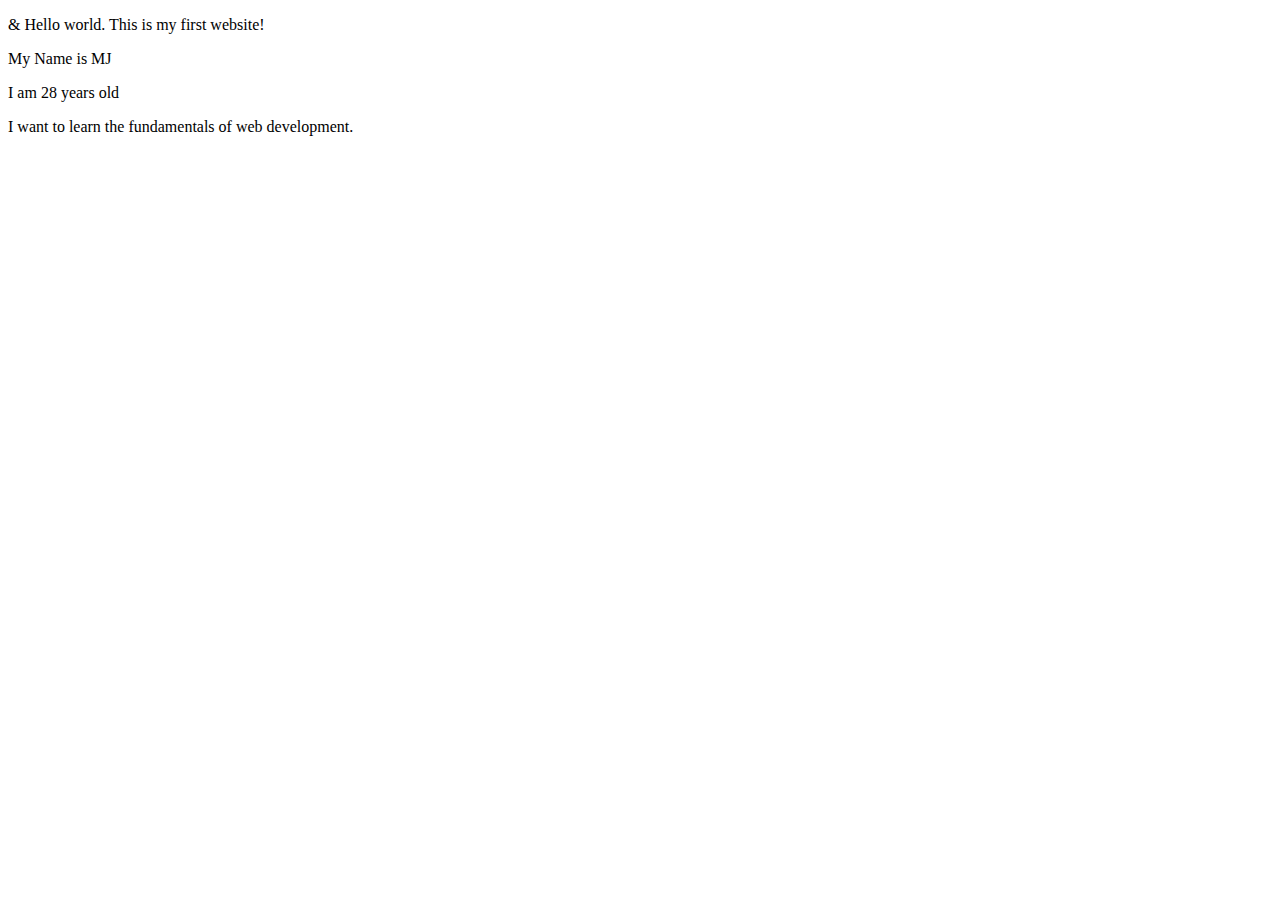
<file: index.html>
<!DOCTYPE html>
<html lang="en">
<head>
	<meta charset="utf-8">
	<title>Internet Technologies and Web Design</title>
</head>
<body>
	<p>&amp; Hello world. This is my first website!</p>
	<p>My Name is MJ</p>
	<p>I am 28 years old</p>
	<p>I want to learn the fundamentals of web development.</p>
</body>
</html>
</file>
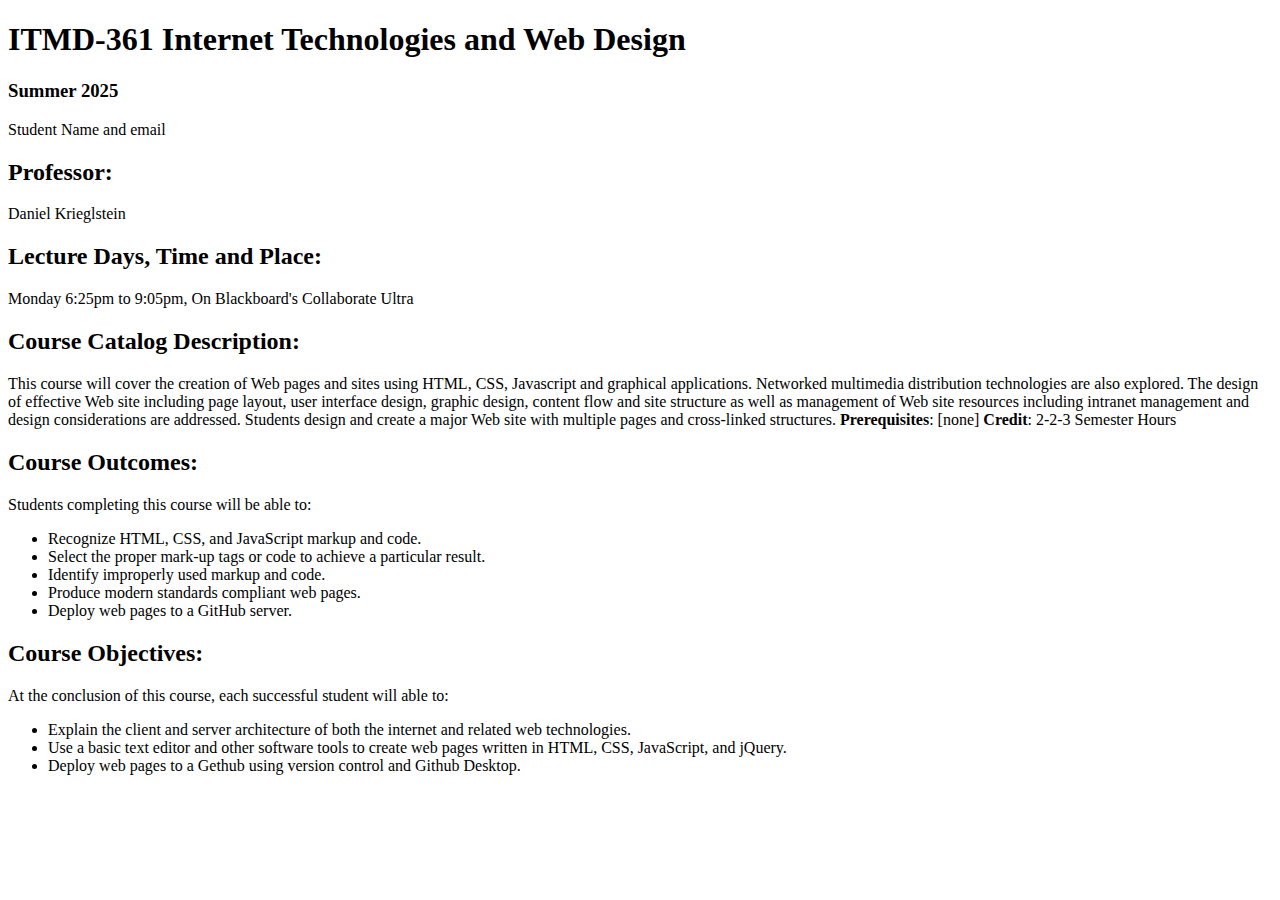
<file: lab2/index.html>
<!DOCTYPE html>
<html lang="en">
<head>
  <meta charset="utf-8">
  <title>ITMD-361 Internet Technologies and Web Design</title>
</head>
<body>
  <h1>ITMD-361 Internet Technologies and Web Design</h1>
  <h3>Summer 2025</h3>
  <p>Student Name and email</p>
  <h2>Professor:</h2>
  <p>Daniel Krieglstein</p>
  <h2>Lecture Days, Time and Place:</h2>
  <p>Monday 6:25pm to 9:05pm, On Blackboard's Collaborate Ultra</p>
  <h2>Course Catalog Description:</h2>
  <p>This course will cover the creation of Web pages and sites using HTML, CSS, Javascript and graphical applications. Networked multimedia distribution technologies are also explored. The design of effective Web site including page layout, user interface design, graphic design, content flow and site structure as well as management of Web site resources including intranet management and design considerations are addressed. Students design and create a major Web site with multiple pages and cross-linked structures. <strong>Prerequisites</strong>: [none] <strong>Credit</strong>: 2-2-3 Semester Hours</p>
  <h2>Course Outcomes:</h2>
  <p>Students completing this course will be able to:</p>
  <ul>
    <li>Recognize HTML, CSS, and JavaScript markup and code.</li>
    <li>Select the proper mark-up tags or code to achieve a particular result.</li>
    <li>Identify improperly used markup and code.</li>
    <li>Produce modern standards compliant web pages.</li>
    <li>Deploy web pages to a GitHub server.</li>
  </ul>
  <h2>Course Objectives:</h2>
  <p>At the conclusion of this course, each successful student will able to:</p>
  <ul>
    <li>Explain the client and server architecture of both the internet and related web technologies.</li>
    <li>Use a basic text editor and other software tools to create web pages written in HTML, CSS, JavaScript, and jQuery.</li>
    <li>Deploy web pages to a Gethub using version control and Github Desktop.</li>
  </ul>
</body>
</html>
</file>
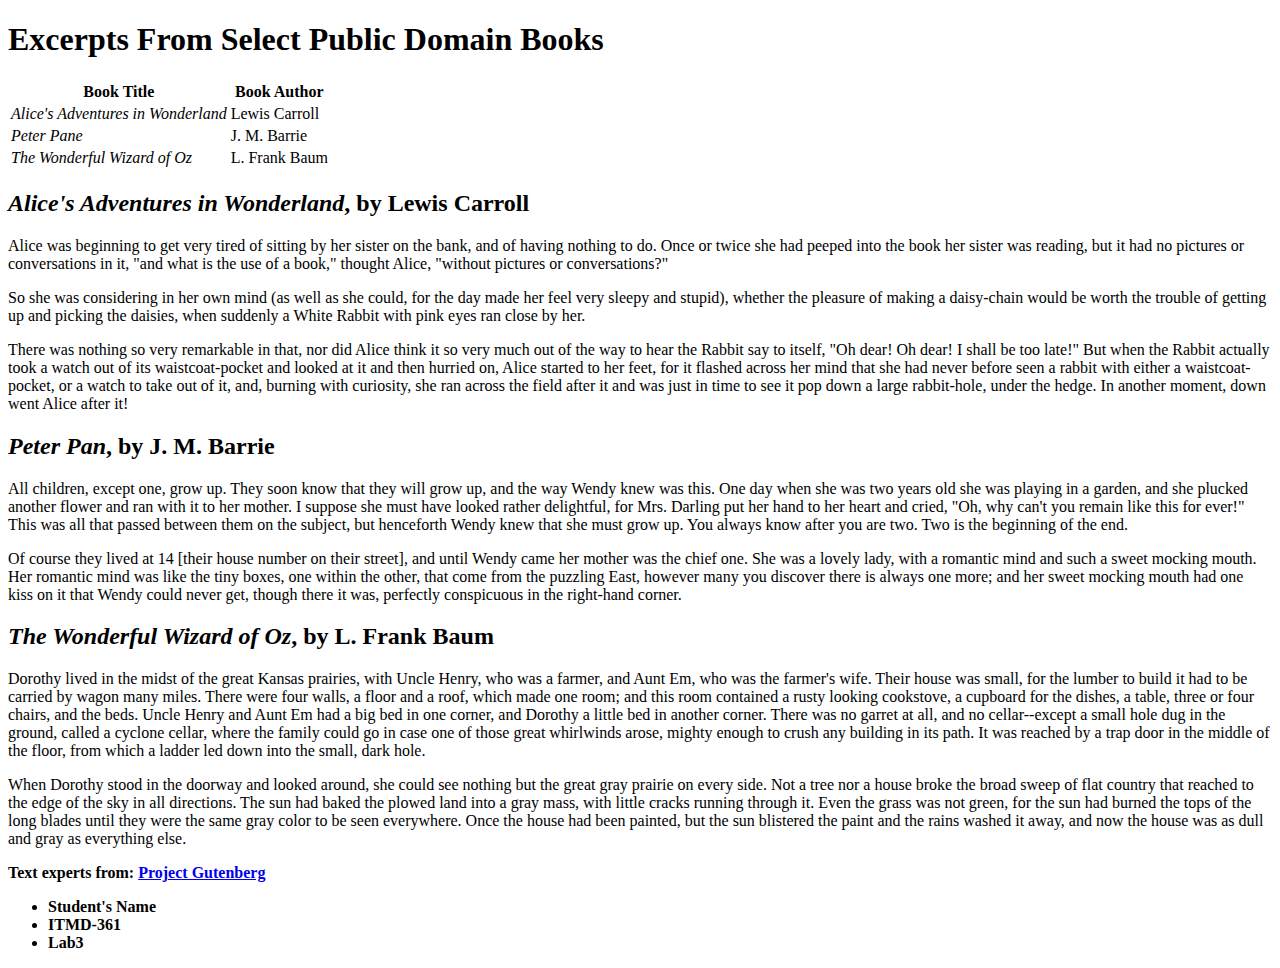
<file: lab3/index.html>
<!DOCTYPE html>
<html lang="en">
<head>
	<meta charset="utf-8">
	<title>Experts From Select Publuc Domain Books</title>
</head>
<body>
  <h1>Excerpts From Select Public Domain Books</h1>
  <table>
    <tr>
      <th>Book Title</th>
      <th>Book Author</th>
    </tr>
    <tr>
      <td><em>Alice's Adventures in Wonderland</em></td>
      <td>Lewis Carroll</td>
    </tr>
    <tr>
      <td><em>Peter Pane</em></td>
      <td>J. M. Barrie</td>
    </tr>
    <tr>
      <td><em>The Wonderful Wizard of Oz</em></td>
      <td>L. Frank Baum</td>
    </tr>
  </table>
  <h2><em>Alice's Adventures in Wonderland</em>, by Lewis Carroll</h2>
  <p>Alice was beginning to get very tired of sitting by her sister on the bank, and of having nothing to do. Once or twice she had peeped into the book her sister was reading, but it had no pictures or conversations in it, "and what is the use of a book," thought Alice, "without pictures or conversations?"</p>
  <p>So she was considering in her own mind (as well as she could, for the day made her feel very sleepy and stupid), whether the pleasure of making a daisy-chain would be worth the trouble of getting up and picking the daisies, when suddenly a White Rabbit with pink eyes ran close by her.</p>
  <p>There was nothing so very remarkable in that, nor did Alice think it so very much out of the way to hear the Rabbit say to itself, "Oh dear! Oh dear! I shall be too late!" But when the Rabbit actually took a watch out of its waistcoat-pocket and looked at it and then hurried on, Alice started to her feet, for it flashed across her mind that she had never before seen a rabbit with either a waistcoat-pocket, or a watch to take out of it, and, burning with curiosity, she ran across the field after it and was just in time to see it pop down a large rabbit-hole, under the hedge. In another moment, down went Alice after it!</p>

  <h2><em>Peter Pan</em>, by J. M. Barrie</h2>
  <p>All children, except one, grow up. They soon know that they will grow up, and the way Wendy knew was this. One day when she was two years old she was playing in a garden, and she plucked another flower and ran with it to her mother. I suppose she must have looked rather delightful, for Mrs. Darling put her hand to her heart and cried, "Oh, why can't you remain like this for ever!" This was all that passed between them on the subject, but henceforth Wendy knew that she must grow up. You always know after you are two. Two is the beginning of the end.</p>
  <p>Of course they lived at 14 [their house number on their street], and until Wendy came her mother was the chief one. She was a lovely lady, with a romantic mind and such a sweet mocking mouth. Her romantic mind was like the tiny boxes, one within the other, that come from the puzzling East, however many you discover there is always one more; and her sweet mocking mouth had one kiss on it that Wendy could never get, though there it was, perfectly conspicuous in the right-hand corner.</p>

  <h2><em>The Wonderful Wizard of Oz</em>, by L. Frank Baum</h2>
  <p>Dorothy lived in the midst of the great Kansas prairies, with Uncle Henry, who was a farmer, and Aunt Em, who was the farmer's wife.  Their house was small, for the lumber to build it had to be carried by wagon many miles.  There were four walls, a floor and a roof, which made one room; and this room contained a rusty looking cookstove, a cupboard for the dishes, a table, three or four chairs, and the beds.  Uncle Henry and Aunt Em had a big bed in one corner, and Dorothy a little bed in another corner.  There was no garret at all, and no cellar--except a small hole dug in the ground, called a cyclone cellar, where the family could go in case one of those great whirlwinds arose, mighty enough to crush any building in its path.  It was reached by a trap door in the middle of the floor, from which a ladder led down into the small, dark hole.</p>
  <p>When Dorothy stood in the doorway and looked around, she could see nothing but the great gray prairie on every side.  Not a tree nor a house broke the broad sweep of flat country that reached to the edge of the sky in all directions.  The sun had baked the plowed land into a gray mass, with little cracks running through it.  Even the grass was not green, for the sun had burned the tops of the long blades until they were the same gray color to be seen everywhere.  Once the house had been painted, but the sun blistered the paint and the rains washed it away, and now the house was as dull and gray as everything else.
  </p>
  
  <p><strong>Text experts from: <a href="http://www.gutenberg.org">Project Gutenberg</a></strong></p>
  <ul>
    <li><strong>Student's Name</strong></li>
    <li><strong>ITMD-361</strong></li>
    <li><strong>Lab3</strong></li>
  </ul>
</body>
</html>
</file>
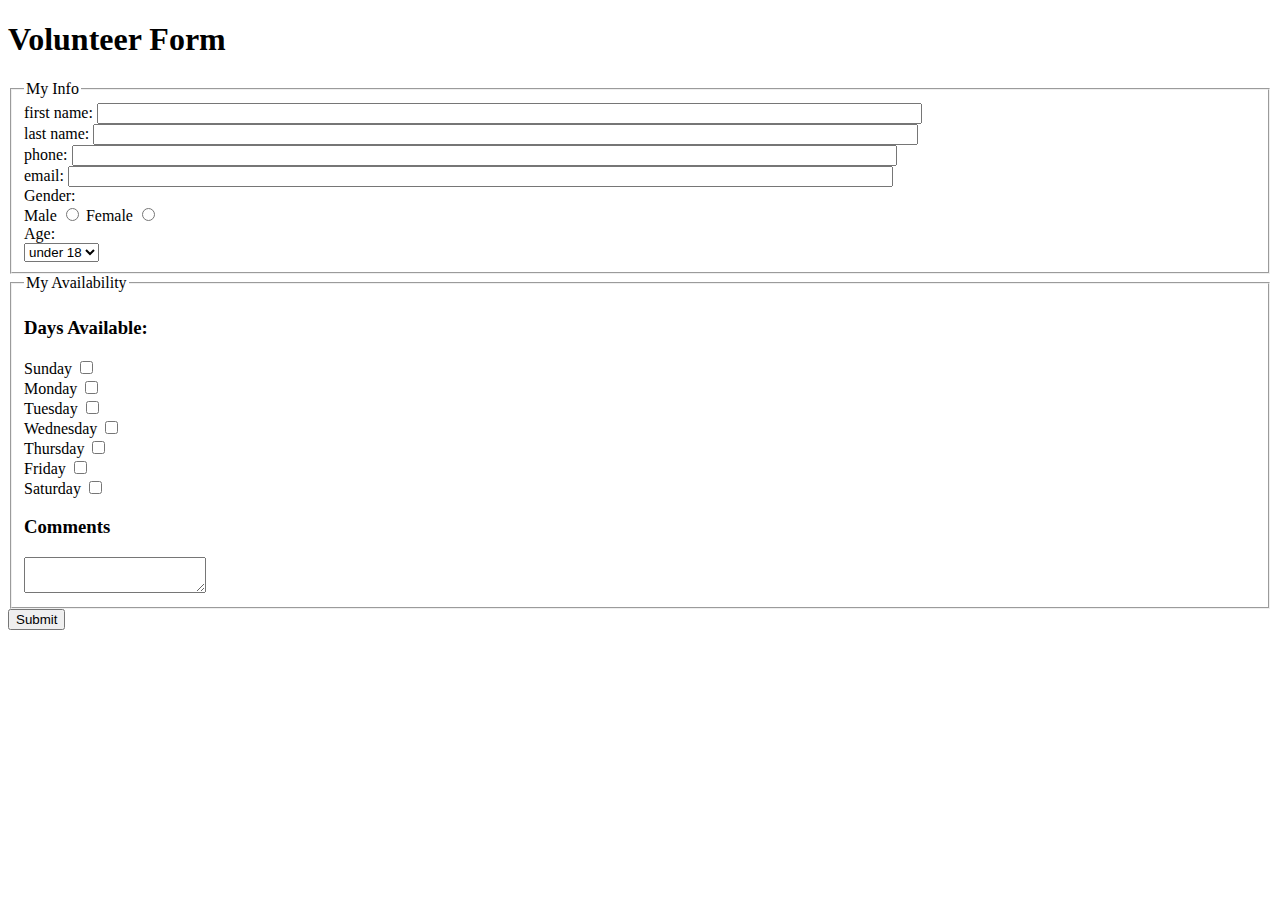
<file: lab5/index.html>
<!DOCTYPE html>
<html lang="en">
<head>
  <meta charset="utf-8">
  <title>Volunteer Form</title>
</head>
<body>
  <h1>Volunteer Form</h1>
  <form action="http://bloomingdale.sat.iit.edu/kriedan/lab3formscript.php" method="post">
    <fieldset>
      <legend>My Info</legend>
      <div><label>first name: <input size="100" type="text" name="first_name_field"></label></div>
      <div><label>last name: <input size="100" type="text" name="last_name_field"></label></div>
      <div><label>phone: <input size="100" type="text" name="phone_field"></label></div>
      <div><label>email: <input size="100" type="text" name="email_field"></label></div>
      <div>Gender: </div>
      <div>
        <label>Male <input type="radio" name="gender_field" value="male"></label>
        <label>Female <input type="radio" name="gender_field" value="female"></label>
      </div>
      <div>Age: </div>
      <select name="age_field">
        <option>under 18</option>
        <option>over 18</option>
      </select>
    </fieldset>
    <fieldset>
      <legend>My Availability</legend>
      <h3>Days Available:</h3>
      <div>
        <div><label>Sunday <input type="checkbox" name="available_field[]" value="sunday"></label></div>
        <div><label>Monday <input type="checkbox" name="available_field[]" value="monday"></label></div>
        <div><label>Tuesday <input type="checkbox" name="available_field[]" value="tuesday"></label></div>
        <div><label>Wednesday <input type="checkbox" name="available_field[]" value="wednesday"></label></div>
        <div><label>Thursday <input type="checkbox" name="available_field[]" value="thursday"></label></div>
        <div><label>Friday <input type="checkbox" name="available_field[]" value="friday"></label></div>
        <div><label>Saturday <input type="checkbox" name="available_field[]" value="saturday"></label></div>
        <h3>Comments</h3>
        <textarea name="comments_field"></textarea>
      </div>
    </fieldset>
    <input type="hidden" name="hidden_field" value="marieca">
    <input type="submit">
  </form>
</body>
</html>
</file>
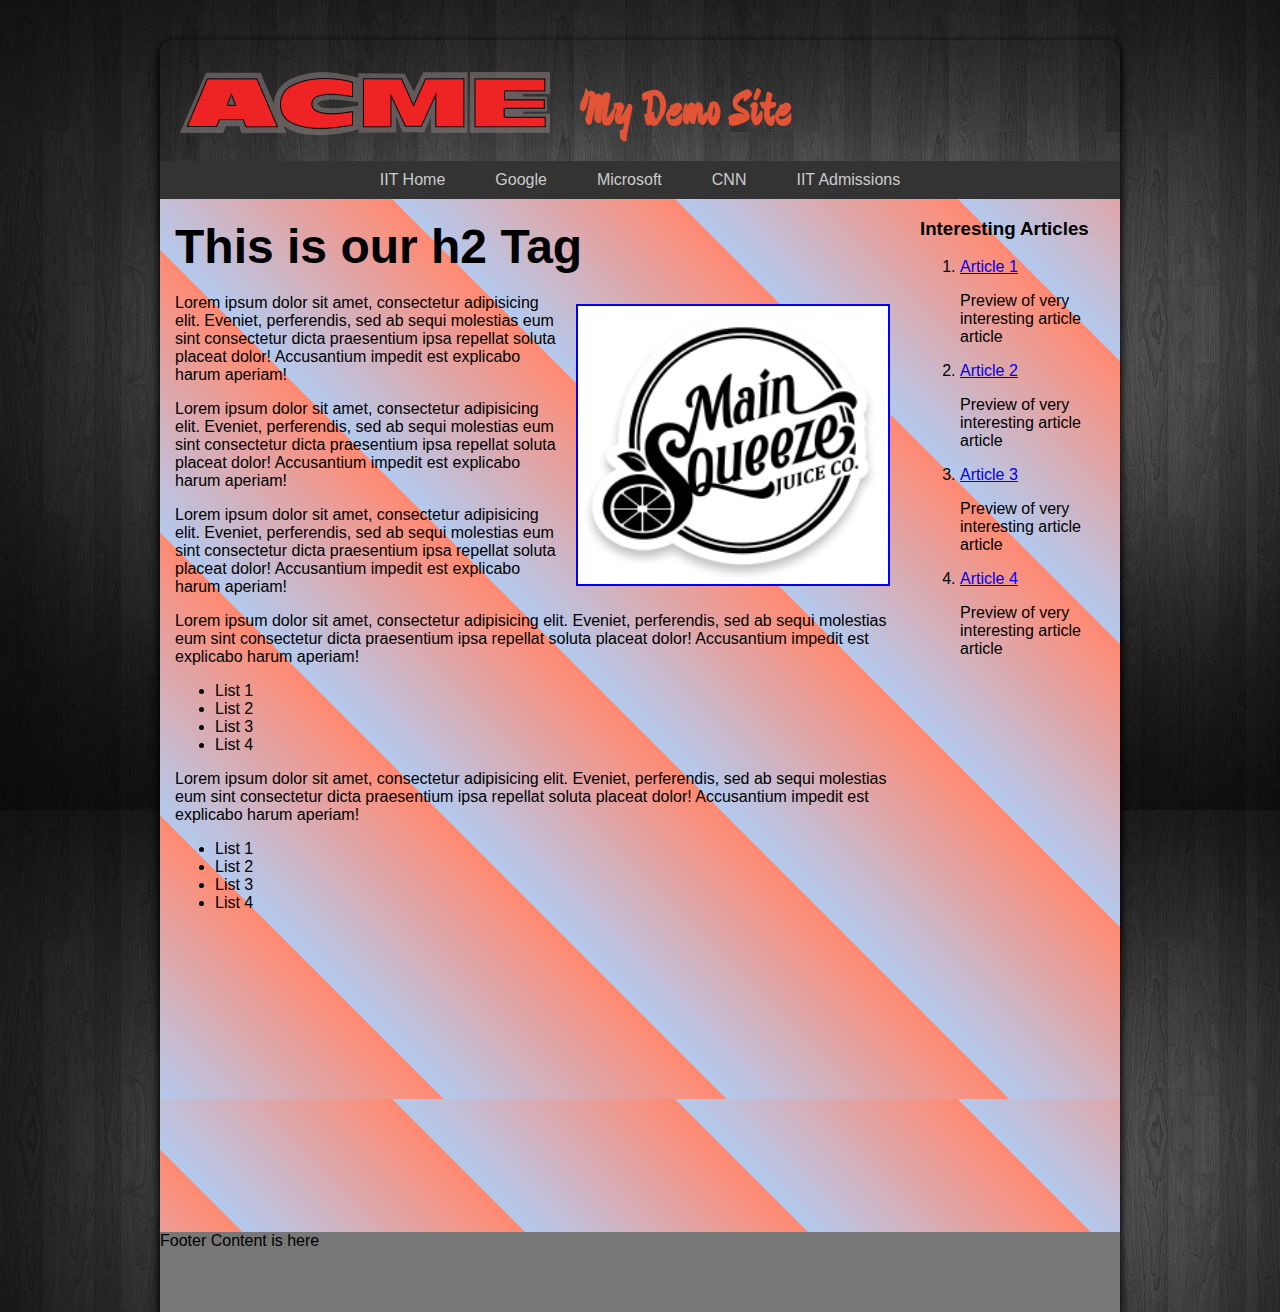
<file: lab6/index.html>
<!DOCTYPE html>
<html lang="en">

<head>
  <meta charset="utf-8">
  <title>Style This HTML Lab</title>
  <link href='https://fonts.googleapis.com/css?family=Devonshire' rel='stylesheet' type='text/css'>
  <link rel="stylesheet" type="text/css" href="css/normalize.css">
  <link rel="stylesheet" type="text/css" href="css/styles.css">
</head>

<body>
  <div id="page-wrapper">
    <header id="header">
      <a id="logo1" href="index.html"><img src="images/logo3.png" alt="Acme logo, large and in red"></a>
      <h1>My Demo Site</h1>
    </header>
    <nav id="main-nav">
      <ul>
        <li><a href="http://www.iit.edu">IIT Home</a></li>
        <li><a href="http://www.google.com">Google</a></li>
        <li><a href="http://www.microsoft.com">Microsoft</a></li>
        <li><a href="http://www.cnn.com">CNN</a></li>
        <li><a href="http://admissions.iit.edu">IIT Admissions</a></li>
      </ul>
    </nav>
    <main id="content-wrapper">
      <div id="main-content">
        <h2><strong>This is our h2 Tag</strong></h2>
        <img class="image-r" src="images/main.png" alt="Logo for Main Squeeze Juice Company in black and white">
        <p>Lorem ipsum dolor sit amet, consectetur adipisicing elit. Eveniet, perferendis, sed ab sequi molestias eum sint consectetur dicta praesentium ipsa repellat soluta placeat dolor! Accusantium impedit est explicabo harum aperiam!</p>
        <p>Lorem ipsum dolor sit amet, consectetur adipisicing elit. Eveniet, perferendis, sed ab sequi molestias eum sint consectetur dicta praesentium ipsa repellat soluta placeat dolor! Accusantium impedit est explicabo harum aperiam!</p>
        <p>Lorem ipsum dolor sit amet, consectetur adipisicing elit. Eveniet, perferendis, sed ab sequi molestias eum sint consectetur dicta praesentium ipsa repellat soluta placeat dolor! Accusantium impedit est explicabo harum aperiam!</p>
        <p>Lorem ipsum dolor sit amet, consectetur adipisicing elit. Eveniet, perferendis, sed ab sequi molestias eum sint consectetur dicta praesentium ipsa repellat soluta placeat dolor! Accusantium impedit est explicabo harum aperiam!</p>
        <ul id="bul1">
          <li>List 1</li>
          <li>List 2</li>
          <li>List 3</li>
          <li>List 4</li>
        </ul>
        <p>Lorem ipsum dolor sit amet, consectetur adipisicing elit. Eveniet, perferendis, sed ab sequi molestias eum sint consectetur dicta praesentium ipsa repellat soluta placeat dolor! Accusantium impedit est explicabo harum aperiam!</p>
        <ul id="bul2">
          <li>List 1</li>
          <li>List 2</li>
          <li>List 3</li>
          <li>List 4</li>
        </ul>
        <div id="center">
          <iframe width="400" height="300" src="https://www.youtube.com/embed/-jn9aaNn8_I?si=D1HhLAWQ5awY9BfU" frameborder="0" allowfullscreen></iframe>
        </div>
      </div>
      <aside id="side-content">
        <h3>Interesting Articles</h3>
        <ol id="news">
          <li><a href="#">Article 1</a><div><p>Preview of very interesting article article</p></div></li>
          <li><a href="#">Article 2</a><div><p>Preview of very interesting article article</p></div></li>
          <li><a href="#">Article 3</a><div><p>Preview of very interesting article article</p></div></li>
          <li><a href="#">Article 4</a><div><p>Preview of very interesting article article</p></div></li>
        </ol>
      </aside>
    </main>
    <footer id="footer">
      <p>Footer Content is here</p>
    </footer>
  </div>
</body>

</html>
</file>
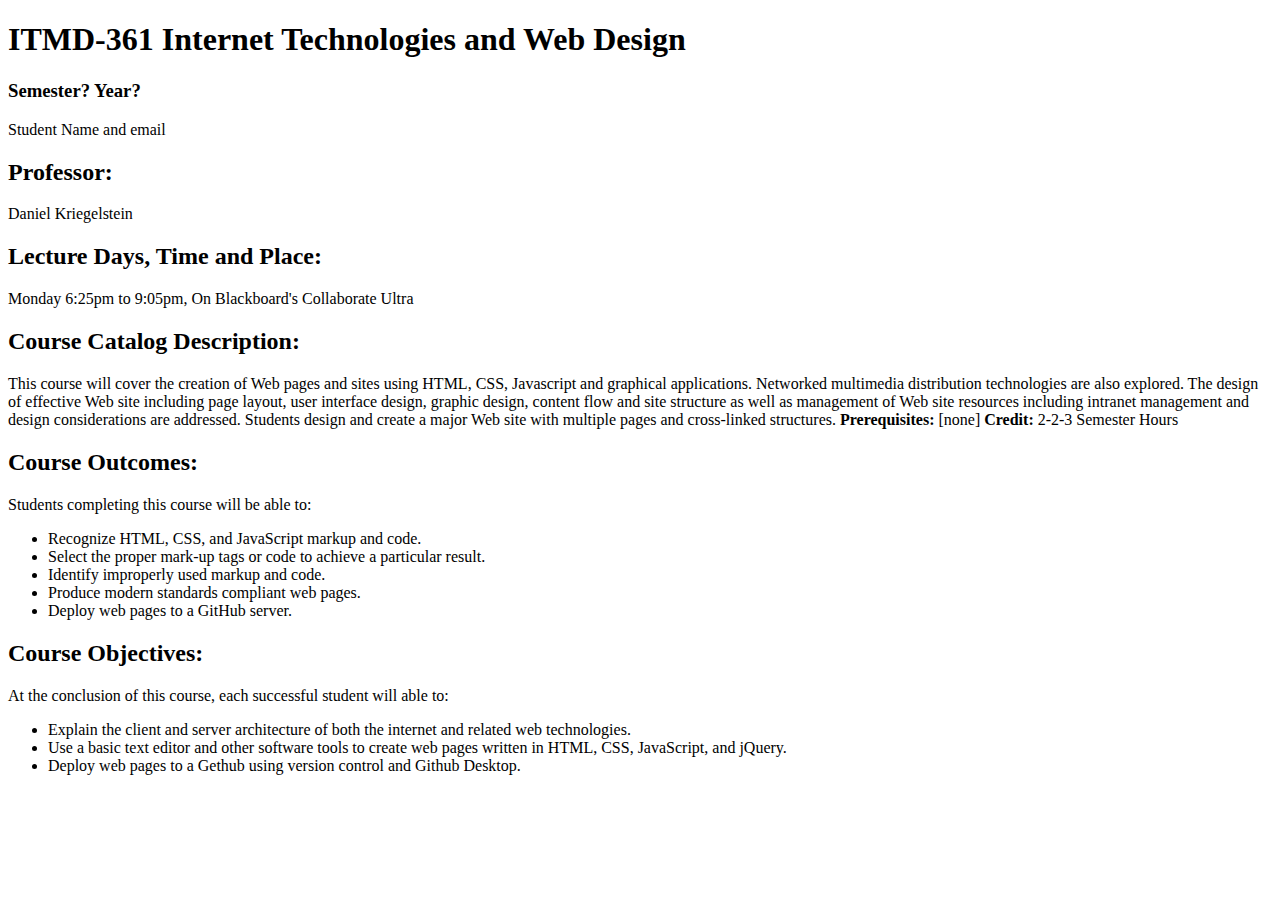
<file: lab2_index.html>
<!DOCTYPE html>
<html lang="en">
<head>
	<meta charset="utf-8">
	<title>ITMD-361 Internet Technologies and Web Design</title>
</head>
<body>
  <h1>ITMD-361 Internet Technologies and Web Design</h1>
  <h3>Semester? Year?</h3>
	<p>Student Name and email</p>
  <h2>Professor:</h2>
  <p>Daniel Kriegelstein</p>
  <h2>Lecture Days, Time and Place:</h2>
	<p>Monday 6:25pm to 9:05pm, On Blackboard's Collaborate Ultra</p>
  <h2>Course Catalog Description:</h2>
	<p>This course will cover the creation of Web pages and sites using HTML, CSS, Javascript and graphical applications. Networked multimedia distribution technologies are also explored. The design of effective Web site including page layout, user interface design, graphic design, content flow and site structure as well as management of Web site resources including intranet management and design considerations are addressed. Students design and create a major Web site with multiple pages and cross-linked structures. <strong>Prerequisites:</strong> [none] <strong>Credit:</strong> 2-2-3 Semester Hours</p>
	<h2>Course Outcomes:</h2>
  <p>Students completing this course will be able to:</p>
  <ul>
    <li>Recognize HTML, CSS, and JavaScript markup and code.</li>
    <li>Select the proper mark-up tags or code to achieve a particular result.</li>
    <li>Identify improperly used markup and code.</li>
    <li>Produce modern standards compliant web pages.</li>
    <li>Deploy web pages to a GitHub server.</li>
  </ul>
  <h2>Course Objectives:</h2>
  <p>At the conclusion of this course, each successful student will able to:</p>
  <ul>
    <li>Explain the client and server architecture of both the internet and related web technologies.</li>
    <li>Use a basic text editor and other software tools to create web pages written in HTML, CSS, JavaScript, and jQuery.</li>
    <li>Deploy web pages to a Gethub using version control and Github Desktop.</li>
  </ul>
</body>
</html>
</file>
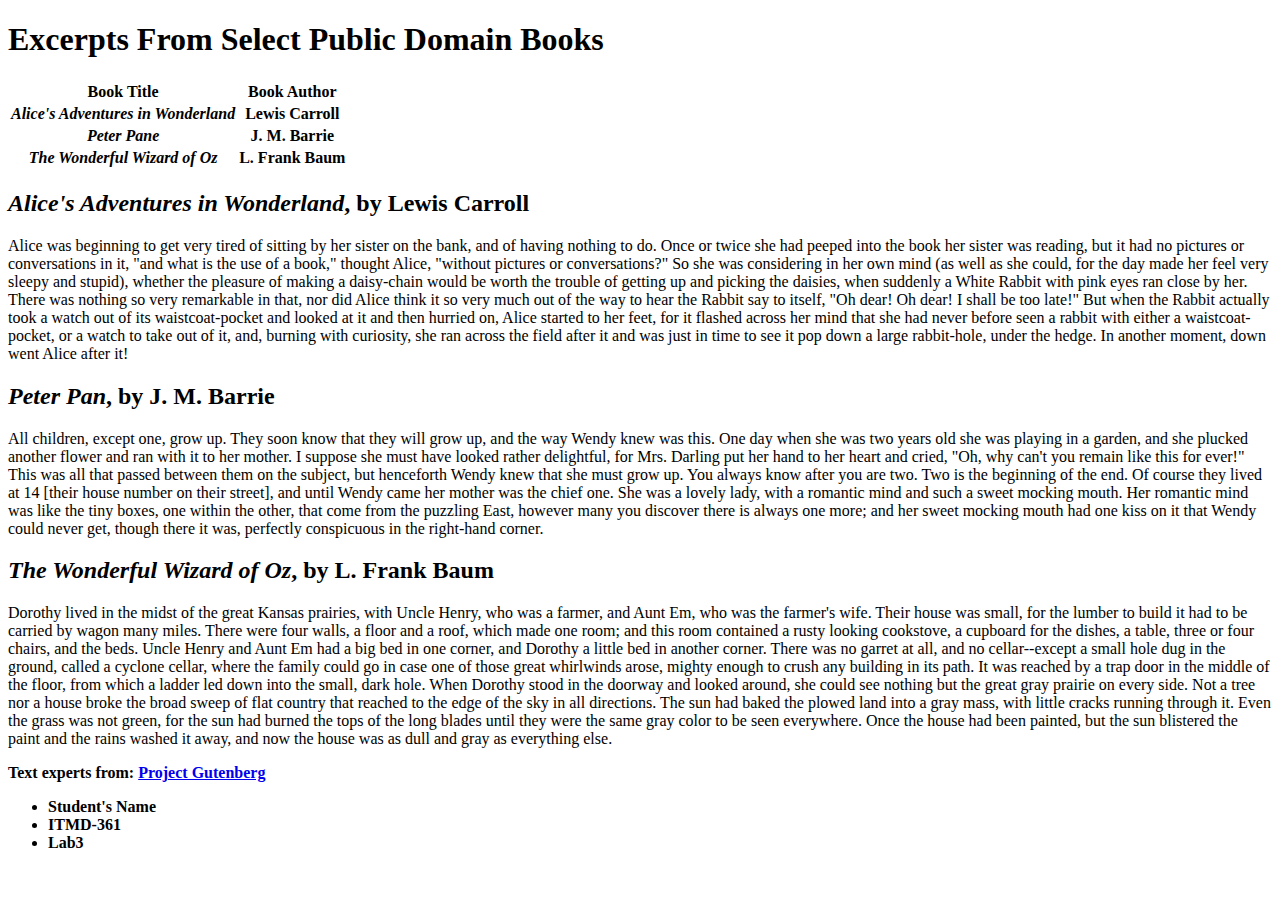
<file: lab3_index.html>
<!DOCTYPE html>
<html lang="en">
<head>
	<meta charset="utf-8">
	<title>Experts From Select Publuc Domain Books</title>
</head>
<body>
  <h1>Excerpts From Select Public Domain Books</h1>
  <table>
    <tr>
      <th><strong>Book Title</strong></th>
      <th><strong>Book Author</strong></th>
    </tr>
    <tr>
      <th><em>Alice's Adventures in Wonderland</em></th>
      <th>Lewis Carroll</th>
    </tr>
    <tr>
      <th><em>Peter Pane</em></th>
      <th>J. M. Barrie</th>
    </tr>
    <tr>
      <th><em>The Wonderful Wizard of Oz</em></th>
      <th>L. Frank Baum</th>
    </tr>
  </table>
  <h2><em>Alice's Adventures in Wonderland</em>, by Lewis Carroll</h2>
  <p>Alice was beginning to get very tired of sitting by her sister on the bank, and of having nothing to do. Once or twice she had peeped into the book her sister was reading, but it had no pictures or conversations in it, "and what is the use of a book," thought Alice, "without pictures or conversations?"

So she was considering in her own mind (as well as she could, for the day made her feel very sleepy and stupid), whether the pleasure of making a daisy-chain would be worth the trouble of getting up and picking the daisies, when suddenly a White Rabbit with pink eyes ran close by her.

There was nothing so very remarkable in that, nor did Alice think it so very much out of the way to hear the Rabbit say to itself, "Oh dear! Oh dear! I shall be too late!" But when the Rabbit actually took a watch out of its waistcoat-pocket and looked at it and then hurried on, Alice started to her feet, for it flashed across her mind that she had never before seen a rabbit with either a waistcoat-pocket, or a watch to take out of it, and, burning with curiosity, she ran across the field after it and was just in time to see it pop down a large rabbit-hole, under the hedge. In another moment, down went Alice after it!
  </p>
  <h2><em>Peter Pan</em>, by J. M. Barrie</h2>
  <p>All children, except one, grow up. They soon know that they will grow up, and the way Wendy knew was this. One day when she was two years old she was playing in a garden, and she plucked another flower and ran with it to her mother. I suppose she must have looked rather delightful, for Mrs. Darling put her hand to her heart and cried, "Oh, why can't you remain like this for ever!" This was all that passed between them on the subject, but henceforth Wendy knew that she must grow up. You always know after you are two. Two is the beginning of the end.

Of course they lived at 14 [their house number on their street], and until Wendy came her mother was the chief one. She was a lovely lady, with a romantic mind and such a sweet mocking mouth. Her romantic mind was like the tiny boxes, one within the other, that come from the puzzling East, however many you discover there is always one more; and her sweet mocking mouth had one kiss on it that Wendy could never get, though there it was, perfectly conspicuous in the right-hand corner.
  </p>
  <h2><em>The Wonderful Wizard of Oz</em>, by L. Frank Baum</h2>
  <p>Dorothy lived in the midst of the great Kansas prairies, with Uncle Henry, who was a farmer, and Aunt Em, who was the farmer's wife.  Their house was small, for the lumber to build it had to be carried by wagon many miles.  There were four walls, a floor and a roof, which made one room; and this room contained a rusty looking cookstove, a cupboard for the dishes, a table, three or four chairs, and the beds.  Uncle Henry and Aunt Em had a big bed in one corner, and Dorothy a little bed in another corner.  There was no garret at all, and no cellar--except a small hole dug in the ground, called a cyclone cellar, where the family could go in case one of those great whirlwinds arose, mighty enough to crush any building in its path.  It was reached by a trap door in the middle of the floor, from which a ladder led down into the small, dark hole.

When Dorothy stood in the doorway and looked around, she could see nothing but the great gray prairie on every side.  Not a tree nor a house broke the broad sweep of flat country that reached to the edge of the sky in all directions.  The sun had baked the plowed land into a gray mass, with little cracks running through it.  Even the grass was not green, for the sun had burned the tops of the long blades until they were the same gray color to be seen everywhere.  Once the house had been painted, but the sun blistered the paint and the rains washed it away, and now the house was as dull and gray as everything else.
  </p>
  <p><strong>Text experts from: <a href="http://www.gutenberg.org">Project Gutenberg</a></strong></p>
  <ul>
    <li><strong>Student's Name</strong></li>
    <li><strong>ITMD-361</strong></li>
    <li><strong>Lab3</strong></li>
  </ul>
</body>
</html>
</file>
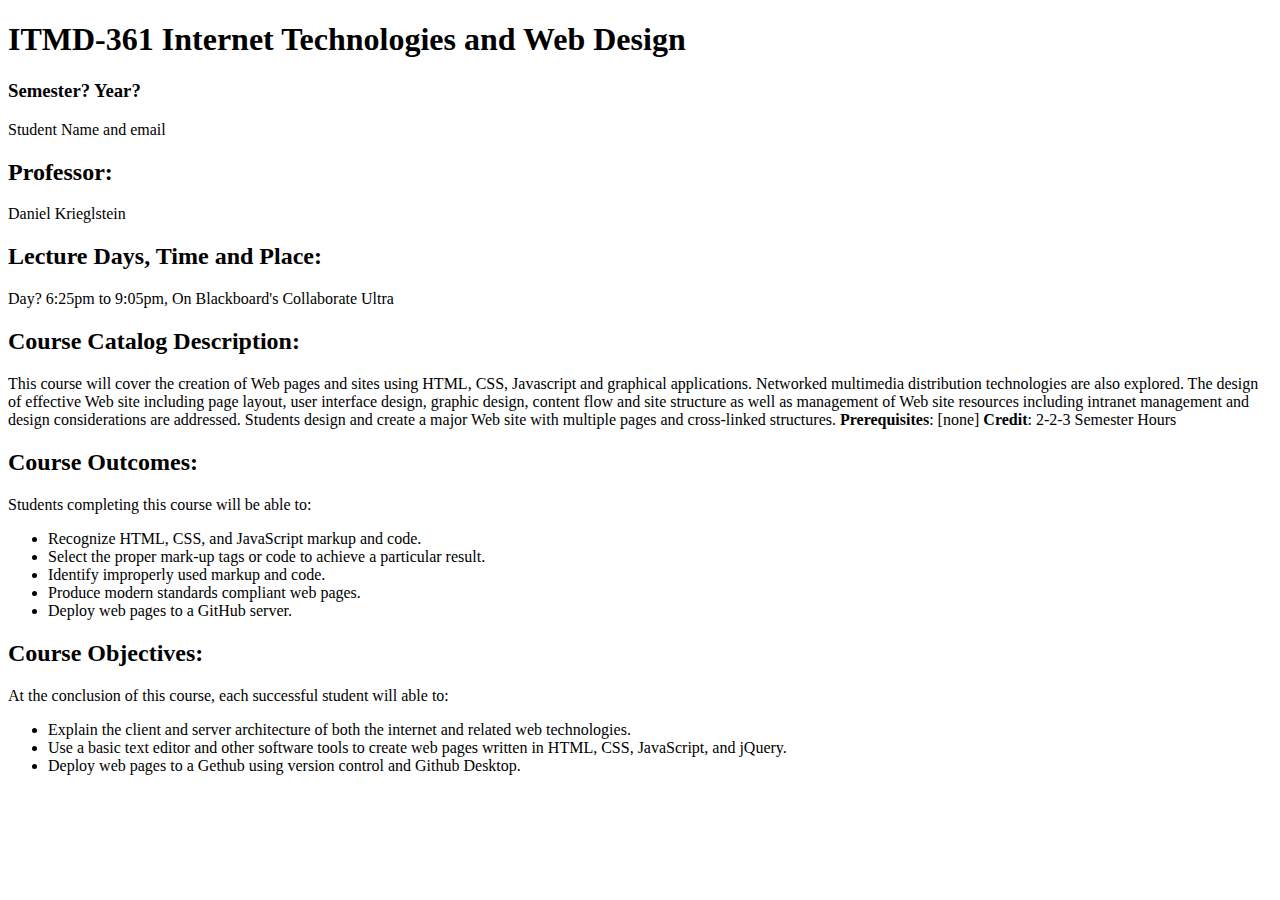
<file: lab2/lab2_dk.html>
<!DOCTYPE html>
<html lang="en">
<head>
  <meta charset="utf-8">
  <title>ITMD-361 Internet Technologies and Web Design</title>
</head>
<body>
  <h1>ITMD-361 Internet Technologies and Web Design</h1>
  <h3>Semester? Year?</h3>
  <p>Student Name and email</p>
  <h2>Professor:</h2>
  <p>Daniel Krieglstein</p>
  <h2>Lecture Days, Time and Place:</h2>
  <p>Day? 6:25pm to 9:05pm, On Blackboard's Collaborate Ultra</p>
  <h2>Course Catalog Description:</h2>
  <p>This course will cover the creation of Web pages and sites using HTML, CSS, Javascript and graphical applications. Networked multimedia distribution technologies are also explored. The design of effective Web site including page layout, user interface design, graphic design, content flow and site structure as well as management of Web site resources including intranet management and design considerations are addressed. Students design and create a major Web site with multiple pages and cross-linked structures. <strong>Prerequisites</strong>: [none] <strong>Credit</strong>: 2-2-3 Semester Hours</p>
  <h2>Course Outcomes:</h2>
  <p>Students completing this course will be able to:</p>
  <ul>
    <li>Recognize HTML, CSS, and JavaScript markup and code.</li>
    <li>Select the proper mark-up tags or code to achieve a particular result.</li>
    <li>Identify improperly used markup and code.</li>
    <li>Produce modern standards compliant web pages.</li>
    <li>Deploy web pages to a GitHub server.</li>
  </ul>
  <h2>Course Objectives:</h2>
  <p>At the conclusion of this course, each successful student will able to:</p>
  <ul>
    <li>Explain the client and server architecture of both the internet and related web technologies.</li>
    <li>Use a basic text editor and other software tools to create web pages written in HTML, CSS, JavaScript, and jQuery.</li>
    <li>Deploy web pages to a Gethub using version control and Github Desktop.</li>
  </ul>
</body>
</html>
</file>
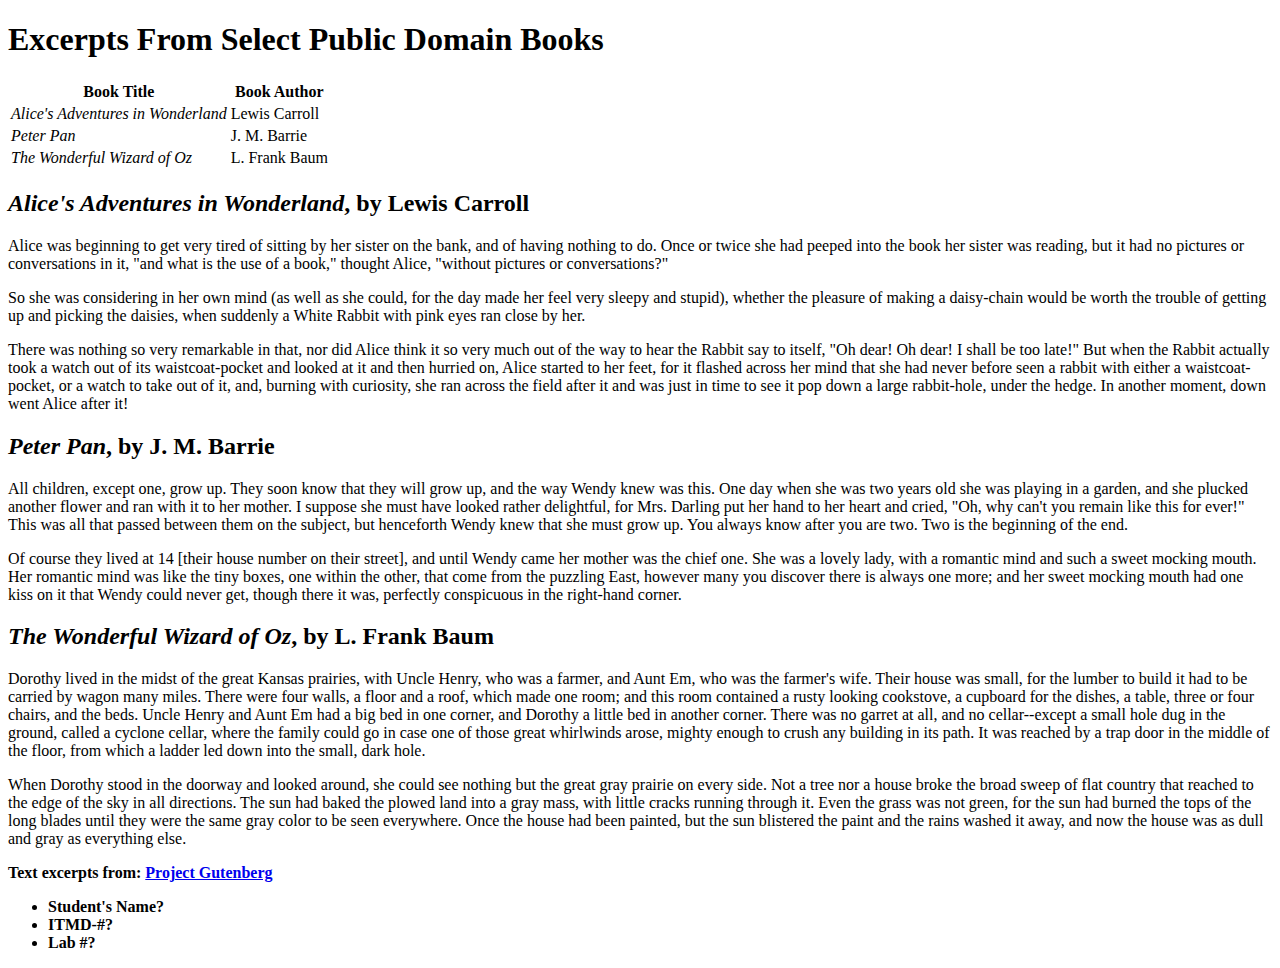
<file: lab3/lab3_dk.html>
<!DOCTYPE html>
<html lang="en">
<head>
  <meta charset="utf-8">
  <title>Excerpts From Select Public Domain Books</title>
</head>
<body>
  <h1>Excerpts From Select Public Domain Books</h1>
  <table>
    <tr>
      <th>Book Title</th>
      <th>Book Author</th>
    </tr>
    <tr>
      <td><em>Alice's Adventures in Wonderland</em></td>
      <td>Lewis Carroll</td>
    </tr>
    <tr>
      <td><em>Peter Pan</em></td>
      <td>J. M. Barrie</td>
    </tr>
    <tr>
      <td><em>The Wonderful Wizard of Oz</em></td>
      <td>L. Frank Baum</td>
    </tr>
  </table>
  <h2><em>Alice's Adventures in Wonderland</em>, by Lewis Carroll</h2>
  <p>Alice was beginning to get very tired of sitting by her sister on the bank, and of having nothing to do. Once or twice she had peeped into the book her sister was reading, but it had no pictures or conversations in it, "and what is the use of a book," thought Alice, "without pictures or conversations?"</p>
  <p>So she was considering in her own mind (as well as she could, for the day made her feel very sleepy and stupid), whether the pleasure of making a daisy-chain would be worth the trouble of getting up and picking the daisies, when suddenly a White Rabbit with pink eyes ran close by her.</p>
  <p>There was nothing so very remarkable in that, nor did Alice think it so very much out of the way to hear the Rabbit say to itself, "Oh dear! Oh dear! I shall be too late!" But when the Rabbit actually took a watch out of its waistcoat-pocket and looked at it and then hurried on, Alice started to her feet, for it flashed across her mind that she had never before seen a rabbit with either a waistcoat-pocket, or a watch to take out of it, and, burning with curiosity, she ran across the field after it and was just in time to see it pop down a large rabbit-hole, under the hedge. In another moment, down went Alice after it!</p>
  <h2><em>Peter Pan</em>, by J. M. Barrie</h2>
  <p>All children, except one, grow up. They soon know that they will grow up, and the way Wendy knew was this. One day when she was two years old she was playing in a garden, and she plucked another flower and ran with it to her mother. I suppose she must have looked rather delightful, for Mrs. Darling put her hand to her heart and cried, "Oh, why can't you remain like this for ever!" This was all that passed between them on the subject, but henceforth Wendy knew that she must grow up. You always know after you are two. Two is the beginning of the end.</p>
  <p>Of course they lived at 14 [their house number on their street], and until Wendy came her mother was the chief one. She was a lovely lady, with a romantic mind and such a sweet mocking mouth. Her romantic mind was like the tiny boxes, one within the other, that come from the puzzling East, however many you discover there is always one more; and her sweet mocking mouth had one kiss on it that Wendy could never get, though there it was, perfectly conspicuous in the right-hand corner.</p>
  <h2><em>The Wonderful Wizard of Oz</em>, by L. Frank Baum</h2>
  <p>Dorothy lived in the midst of the great Kansas prairies, with Uncle Henry, who was a farmer, and Aunt Em, who was the farmer's wife.  Their house was small, for the lumber to build it had to be carried by wagon many miles.  There were four walls, a floor and a roof, which made one room; and this room contained a rusty looking cookstove, a cupboard for the dishes, a table, three or four chairs, and the beds.  Uncle Henry and Aunt Em had a big bed in one corner, and Dorothy a little bed in another corner.  There was no garret at all, and no cellar--except a small hole dug in the ground, called a cyclone cellar, where the family could go in case one of those great whirlwinds arose, mighty enough to crush any building in its path.  It was reached by a trap door in the middle of the floor, from which a ladder led down into the small, dark hole.</p>
  <p>When Dorothy stood in the doorway and looked around, she could see nothing but the great gray prairie on every side.  Not a tree nor a house broke the broad sweep of flat country that reached to the edge of the sky in all directions.  The sun had baked the plowed land into a gray mass, with little cracks running through it.  Even the grass was not green, for the sun had burned the tops of the long blades until they were the same gray color to be seen everywhere.  Once the house had been painted, but the sun blistered the paint and the rains washed it away, and now the house was as dull and gray as everything else.</p>
  <p><strong>Text excerpts from: <a href="http://www.gutenberg.org">Project Gutenberg</a></strong></p>
  <ul>
    <li><strong>Student's Name?</strong></li>
    <li><strong>ITMD-#?</strong></li>
    <li><strong>Lab #?</strong></li>
  </ul>
</body>
</html>
</file>
<file: lab6/css/styles.css>
body {
  background-image: url("../images/black.jpg");
}

#page-wrapper {
  width: 960px;
  margin: 0 auto;
  box-shadow: 0px 4px 8px 2px rgba(0, 0, 0, 1); 
  border-radius: 12px 12px 0px 0px; 
}

#header {
  position: relative;
  margin-top: 40px;
  border-radius: 12px 12px 0px 0px; 
}

#header h1 {
  position: absolute;
  left: 420px;
  top:5px;
  font-size: 3em;
  font-family: 'Devonshire', cursive;
  color: #E35335;
}

#header a#logo1 img {
  margin-top: 20px;
  margin-left: 20px;
  margin-bottom: 20px;
}

#header #toplink {
  text-decoration: none;
  position: absolute;
  top:-34px;
  right: 10px;
  color: white;
  font-size: 1.8em;
}

#footer {
  background-color: #777;
  height: 80px;
  clear: both;
}

#content-wrapper {
  background-image: url("../images/repeating.png");
  float: left;
}

#main-content {
  min-height: 300px;
  width: 715px;
  margin-right: 30px;
  float: left;
  margin-left: 15px;
}

h2 strong {
  font-size: 2em;
  font-weight: 900;
}

.image-r {
  float: right;
  border: 2px solid blue;
  width: 300px;
  padding: 5px;
  background-color: white;
  margin: 10px 0 10px 20px;
}

#side-content {
  min-height: 150px;
  width: 200px;
  float: left;
}

#main-nav {
  float: left;
  width: 100%;
  background-color: #333;
}

#main-nav ul {
  list-style-type: none;
  margin: 0;
  padding: 0;
  float: left;
  position: relative;
  left:50%;
}

#main-nav ul li {
  float: left;
  position: relative;
  right: 50%;
}

#main-nav ul li a {
  padding: 10px 25px;
  display: block;
  text-decoration: none;
  color: #ccc;
}

#main-nav ul li a:hover {
  background-color: #ccc;
  color: #333;
}

#center {
  width: 960px;
  text-align: center;
}

strong {
  font-weight: 900;
  font-size: 48px;
}
</file>
